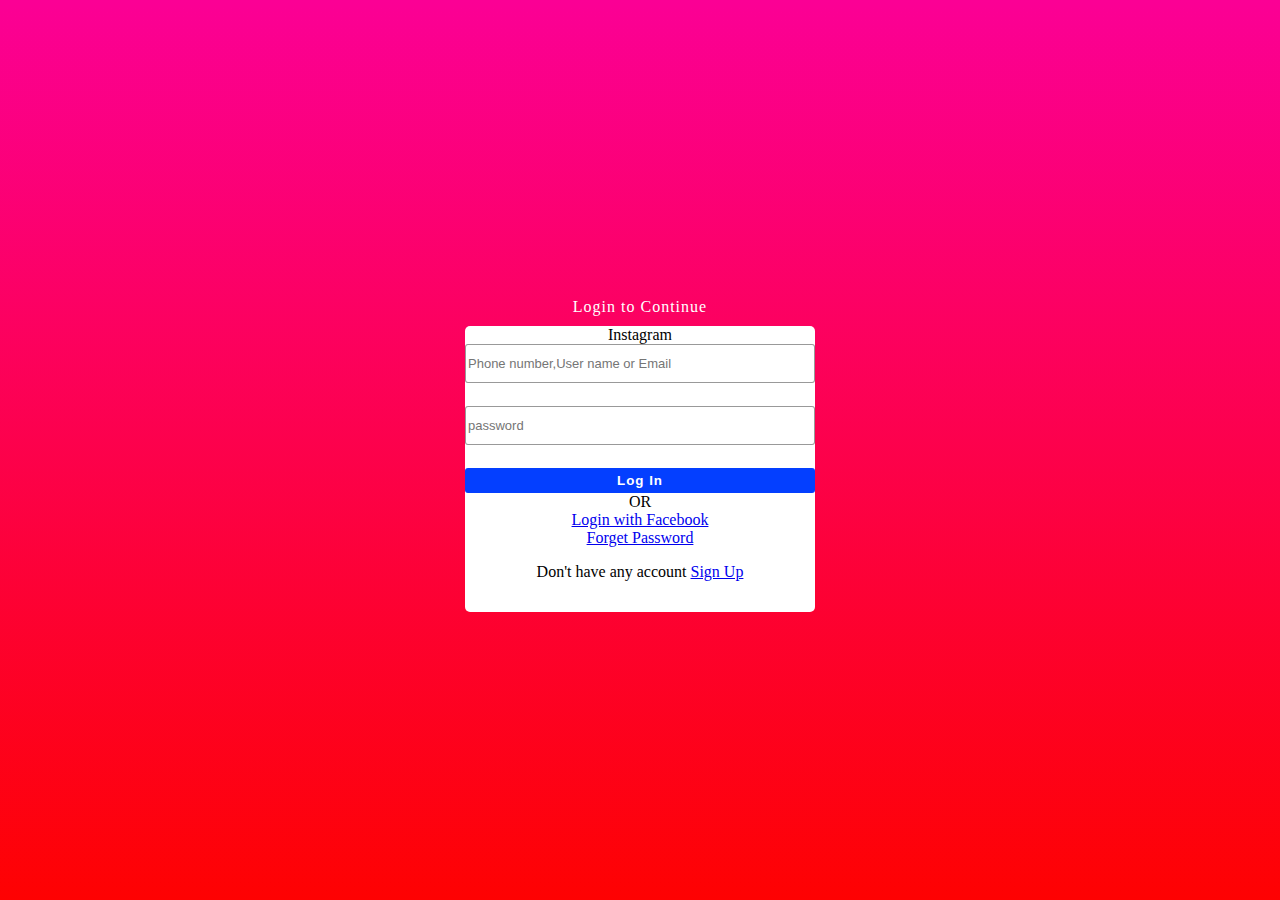
<file: instaform.html>
<!DOCTYPE html>
<html lang="en">
<head>
    <meta charset="UTF-8">
    <meta name="viewport" content="width=device-width, initial-scale=1.0">
    <title>Login To Instagram</title>
    <link rel="stylesheet" href="instaform.css">
    <link rel="<link rel="preconnect" href="https://fonts.googleapis.com">
    <link rel="preconnect" href="https://fonts.gstatic.com" crossorigin>
    <link href="https://fonts.googleapis.com/css2?family=Pacifico&display=swap" rel="stylesheet">
</head>

<body>
    <div class="container">
    <div class="text">Login to Continue</div>
    <div class="page">
        <div class="title">Instagram</div>
<form >
    <input type="text" placeholder="Phone number,User name or Email">
    <br>
    <input type="password" placeholder="password">
    <br>
    <button>Log in</button>

    <div class="option">OR</div>
</form>
<div class="fblink">
<span class="fab fa-facebook"></span>
<a href="#">Login with Facebook</a>


</div>
<div class="Forget-id">
    <a href="#">Forget Password</a>
</div>
<div class="signup">
    <p>Don't have any account <a href="#">Sign Up</a></p>
</div>



    </div>










    </div>
    
</body>
</html>
</file>
<file: instaform.css>
body
{
    margin: 0;
    padding: 0;
    display: flex;
    min-height: 100vh;
    align-items: center;
    justify-content: center;
background: linear-gradient(#fb0095,#fe0202);
}

.container{
    text-align: center;

}
.text
{
    color:#fff;
    letter-spacing: 1px;
    margin: 10px;


}
.page
{
    width: 350px;
    background: #fff;
    border-radius: 5px;
    padding-bottom: 15px;


}
.tittle
{
    padding: 30px 0;
    text-transform: capitalize;
    font-size: 25px;
    font-family: "Pacifico", cursive;
}

form
{
    width: 75;
display: flex;
flex-direction: column;
position: relative;
left: 50%;
transform: translateX(-50%);

}
form input
{
    margin-bottom: 5px;
    border: 1px solid rgba(0, 0,0, 0.4);
    border-radius: 3px;
    outline: none;

}
form input :focus
{
    border: 1px solid rgba(0, 0, 0, 0.7);
    background: #efefef;

}
input[type="text"],input[type="password"]{
    padding left: 10px;
    position: relative;
    height: 35px;
    font: size 17px;




}


input::placeholder{
    font-weight: normal;
    font-size: 13px;
        transition: 0.3s ease;

}
input:focus ::placeholder{
    position: absolute;
    font-size: 10px;
    transform: translateY(-13px);
} 
form button{
    border: none;
    background: #043fff;
    padding: 5px 0;
    color: #fff;
    border-radius: 3px;
    font-weight:bold ;
text-transform: capitalize;
letter-spacing: 1px;
outline: none;
cursor: pointer;


}
</file>
